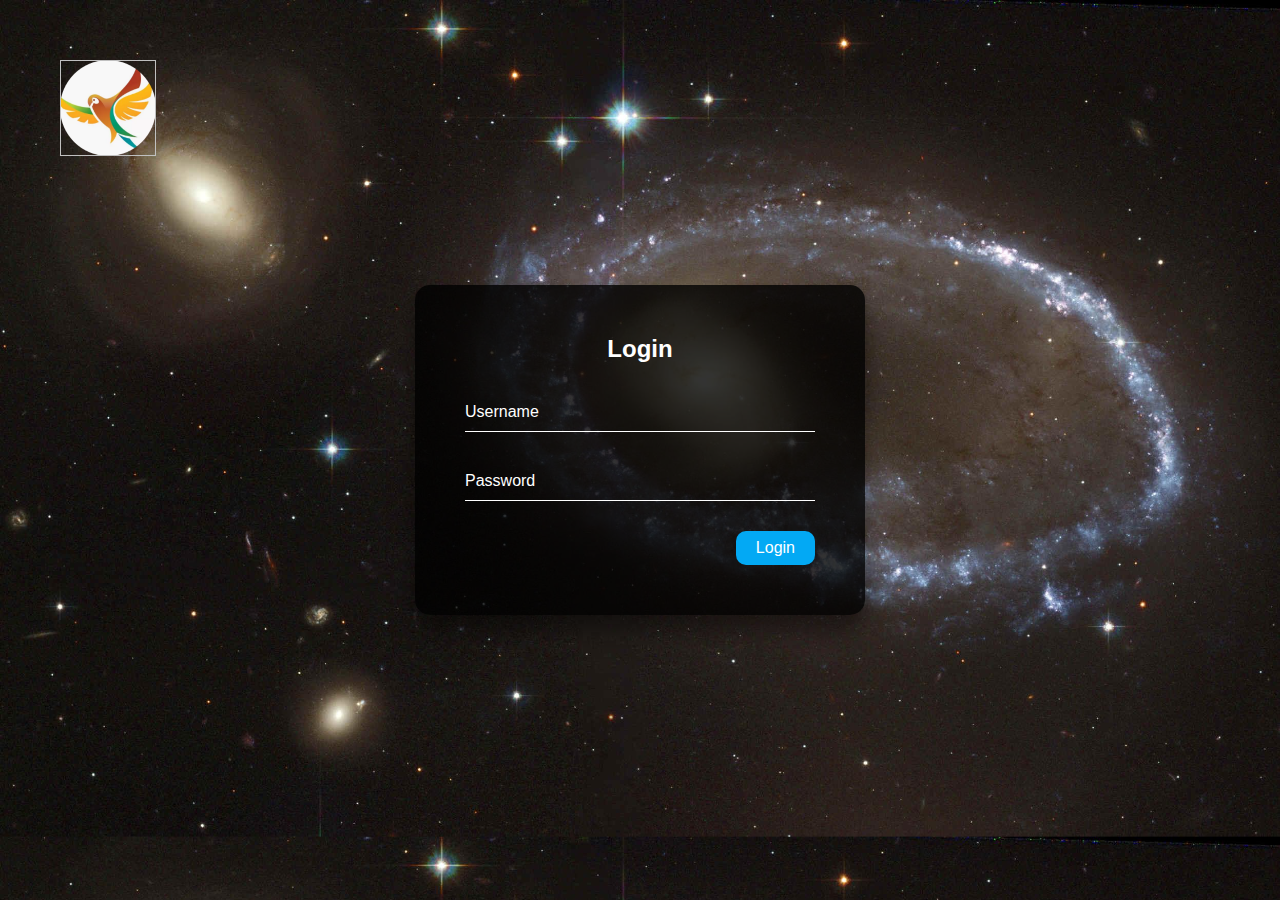
<file: im-local/webs/local-im/index.html>
<!DOCTYPE html>
<html>
<head>
<meta charset="utf-8"> 
<meta http-equiv="X-UA-Compatible" content="IE=edge"/> 
<title>客服系统</title>
<link type="text/css" rel="stylesheet" href="css/workbook.css" />   
<script  type="text/javascript"  src="js/kefu.js"></script> 
</head>
<body scroll="no">
<div id="bodys">  
</div> 
</body>
</html>
</file>
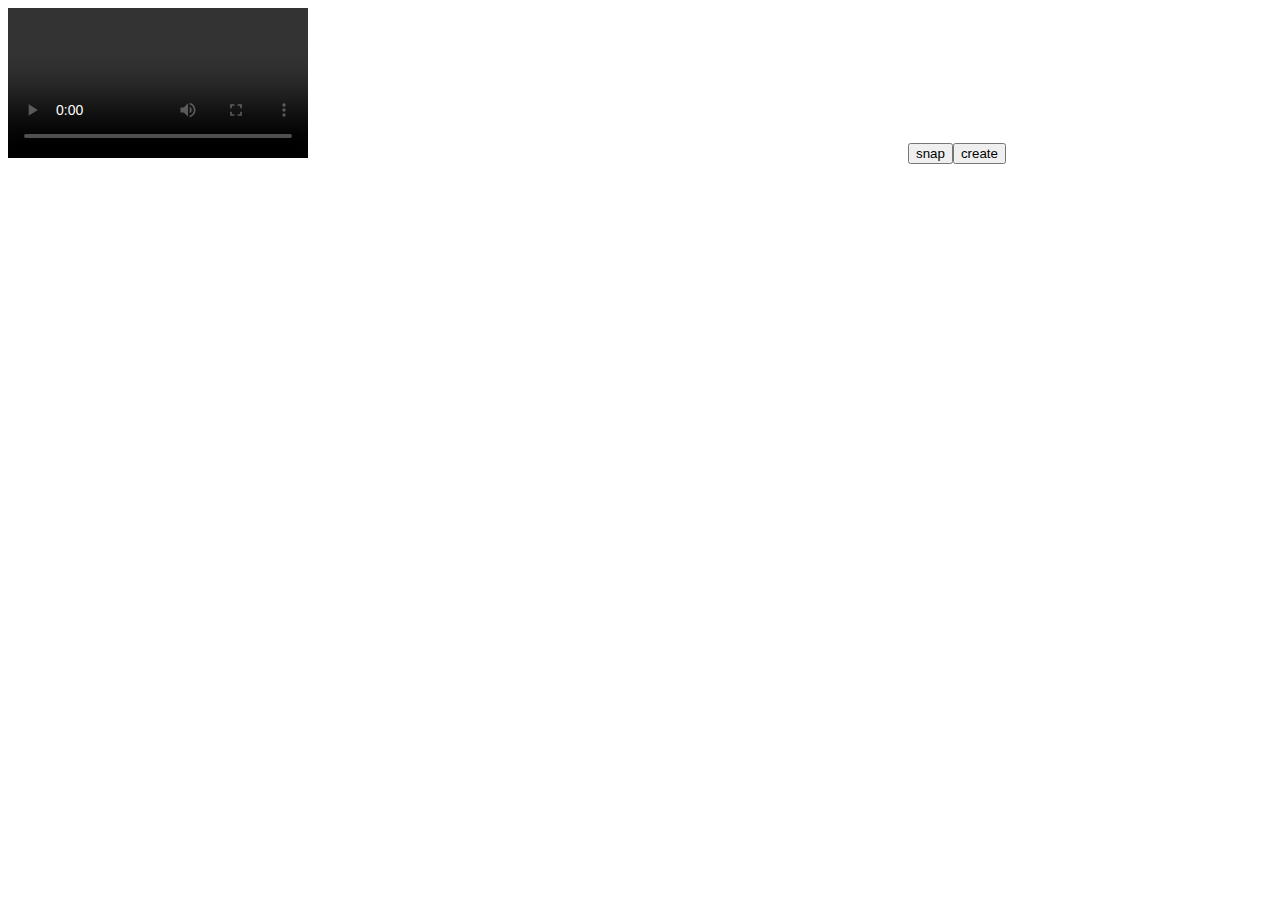
<file: im-local/webs/webrtc/index.html>
<!DOCTYPE html>
<html>
<head>
<meta charset="utf-8"> 
<meta http-equiv="X-UA-Compatible" content="IE=edge"/> 
<title>TestClient</title> 
<script src="js/lib/adapter-latest.js"></script> 
<script  type="text/javascript"  src="js/webrtc.js"></script> 
<link rel="stylesheet" href="css/webrtc.css" />
</head>

<body scroll="no">
<div id="bodys">  
    <video id="webcam"></video>
</div>  
<div id="debug"></div>
</body>
</html>
</file>
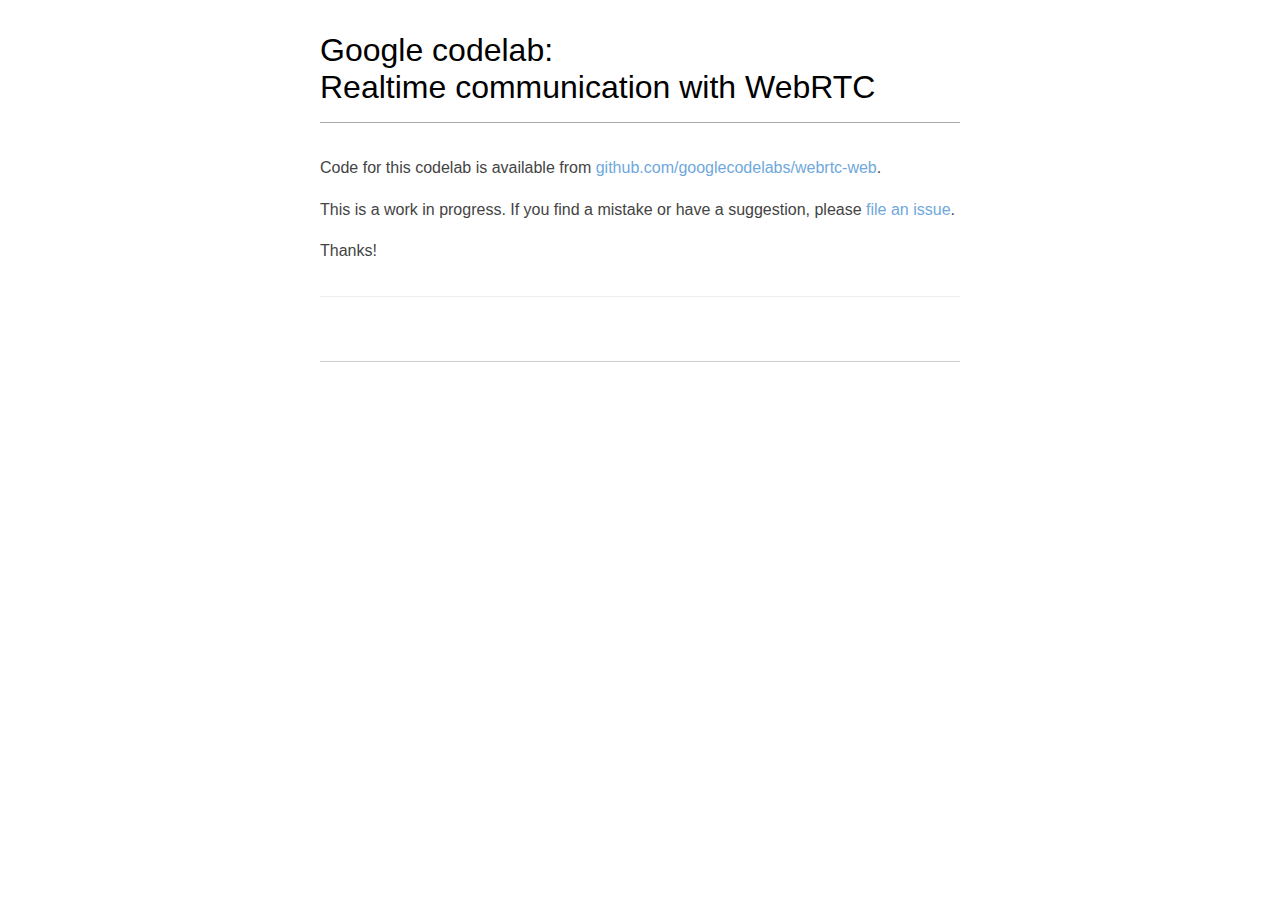
<file: im-local/webs/webrtcs/webrtc-web/index.html>
<!--
 Copyright 2016 Google Inc.

 Licensed under the Apache License, Version 2.0 (the "License");
 you may not use this file except in compliance with the License.
 You may obtain a copy of the License at

      http://www.apache.org/licenses/LICENSE-2.0

 Unless required by applicable law or agreed to in writing, software
 distributed under the License is distributed on an "AS IS" BASIS,
 WITHOUT WARRANTIES OR CONDITIONS OF ANY KIND, either express or implied.
 See the License for the specific language governing permissions and
 limitations under the License.
-->

<!DOCTYPE html>
<html>
<head>

  <meta name="description" content="Realtime communication with WebRTC" />
  <meta name="author" content="//samdutton.com">
  <meta name="viewport" content="width=device-width, minimum-scale=1.0, initial-scale=1.0, user-scalable=yes">
  <meta itemprop="name" content="GitHub Pages site for Google codelab: Realtime communication with WebRTC">
  <meta name="mobile-web-app-capable" content="yes">
  <meta id="theme-color" name="theme-color" content="#307699">

  <base target="_blank">

  <title>Google codelab: WebRTC</title>

  <style>
   .hidden {
    display: none;
  }

  a {
    color: #6fa8dc;
    font-weight: 300;
    text-decoration: none;
  }

  a:hover {
    color: #3d85c6;
    text-decoration: underline;
  }

  #steps a {
    display: block;
    margin: 0 0 0.5em 0;
  }

  h1 a {
    font-weight: 300;
    margin: 0 10px 0 0;
    white-space: nowrap;
  }

  body {
    font-family: 'Roboto', sans-serif;
    font-weight: 300;
    margin: 0;
    padding: 1em;
    word-break: break-word;
  }

  code {
    font-family: 'Roboto', sans-serif;
    font-weight: 400;
  }

  div#container {
    margin: 0 auto 0 auto;
    max-width: 40em;
    padding: 1em 1.5em 1.3em 1.5em;
  }

  h1 {
    border-bottom: 1px solid #aaa;
    font-family: 'Roboto condensed', sans-serif;
    font-size: 32px;
    font-weight: 500;
    margin: 0 0 1em 0;
    padding: 0 0 0.5em 0;
  }

  h2 {
    color: #444;
    font-family: 'Roboto condensed', sans-serif;
    font-weight: 500;
    line-height: 1.2em;
    margin: 0 0 0.8em 0;
  }

  h3 {
    color: #666;
    font-family: 'Roboto condensed', sans-serif;
    font-weight: 500;
    margin: 1.8em 0 0.5em 0;
    white-space: nowrap;
  }

  img {
    border: none;
    max-width: 100%;
  }

  p {
    color: #444;
    font-weight: 300;
    line-height: 1.6em;
  }

  p.borderBelow {
    border-bottom: 1px solid #aaa;
    padding: 0 0 20px 0;
  }

  section p:last-of-type {
    margin: 0;
  }

  section {
    border-bottom: 1px solid #eee;
    margin: 0 0 2em 0;
    padding: 0 0 2em 0;
  }

  section:last-of-type {
    border-color: #ccc;
  }

  h1 span {
    white-space: nowrap;
  }

  strong {
    font-weight: 500;
  }

  @media screen and (max-width: 650px) {
    h1 {
      font-size: 24px;
    }
  }

  @media screen and (max-width: 550px) {
    button:active {
      background-color: darkRed;
    }
    h1 {
      font-size: 22px;
    }
  }

  @media screen and (max-width: 450px) {
    h1 {
      font-size: 20px;
    }
  }


  </style>

</head>

<body>

  <div id="container">

    <section>

      <h1>Google codelab:<br>Realtime communication with WebRTC</h1>

      <p>Code for this codelab is available from <a href="//github.com/googlecodelabs/webrtc-web" title="View the repository for this site">github.com/googlecodelabs/webrtc-web</a>.</p>

      <p>This is a work in progress. If you find a mistake or have a suggestion, please <a href="https://github.com/googlecodelabs/webrtc-web/issues">file an issue</a>.</p>

      <p>Thanks!</p>

    </section>

    <section id="steps">
      <!-- <a href="/webrtc/step-01">Step 1: Get the sample code</a> -->
    </section>

  </div>

  <script>
    (function(i,s,o,g,r,a,m){i['GoogleAnalyticsObject']=r;i[r]=i[r]||function(){
    (i[r].q=i[r].q||[]).push(arguments)},i[r].l=1*new Date();a=s.createElement(o),
    m=s.getElementsByTagName(o)[0];a.async=1;a.src=g;m.parentNode.insertBefore(a,m)
    })(window,document,'script','https://www.google-analytics.com/analytics.js','ga');

    ga('create', 'UA-77741936-1', 'auto');
    ga('send', 'pageview');

  </script>

</body>
</html>
</file>
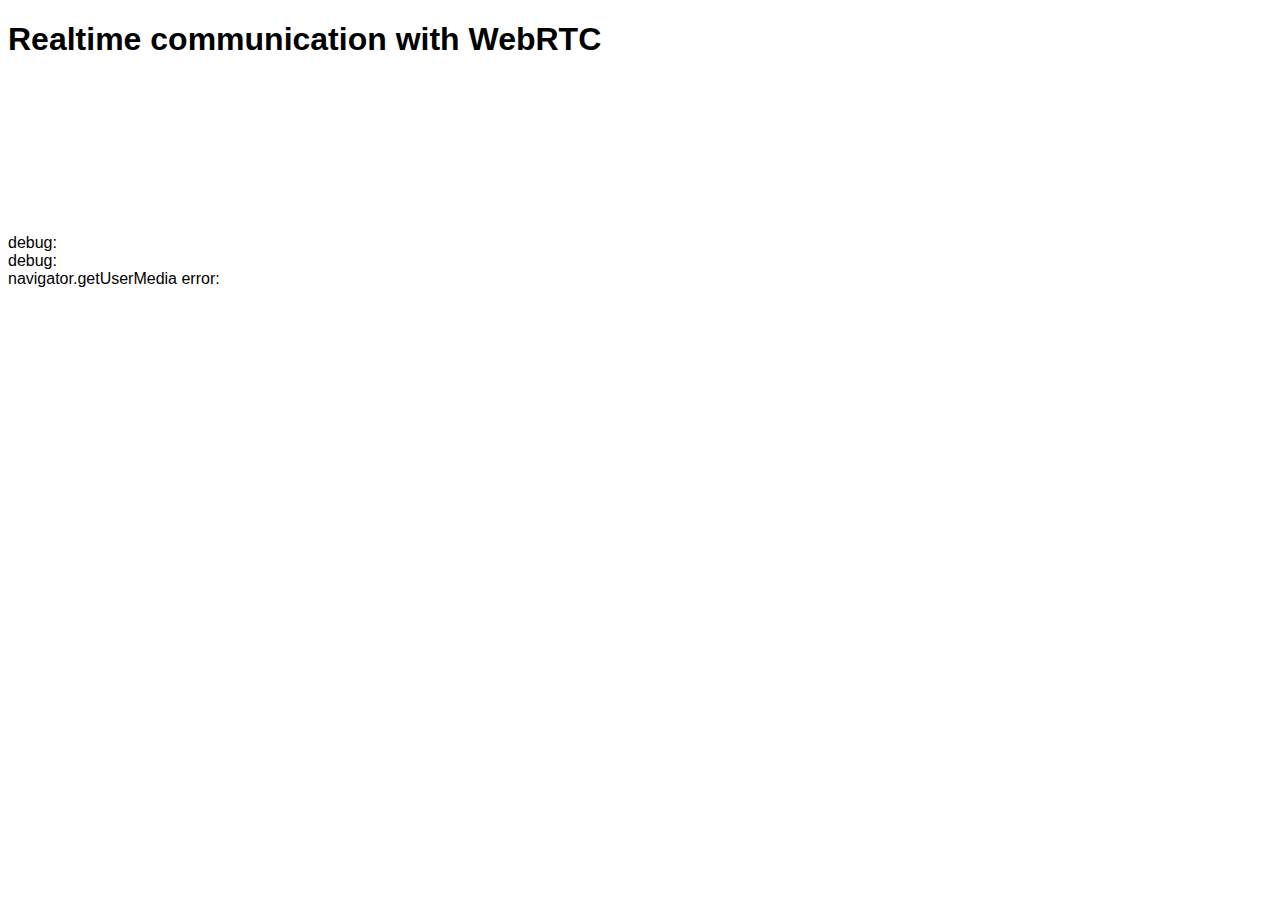
<file: im-local/webs/webrtcs/webrtc-web/step-01/index.html>
<!DOCTYPE html>
<html>
<head>
  <title>Realtime communication with WebRTC</title>
  <link rel="stylesheet" href="css/main.css" />
</head>
<body>
  <h1>Realtime communication with WebRTC</h1>

  <video autoplay playsinline></video>
  <script src="js/main.js"></script>
  <div id="debug"></div>
</body>
</html>
</file>
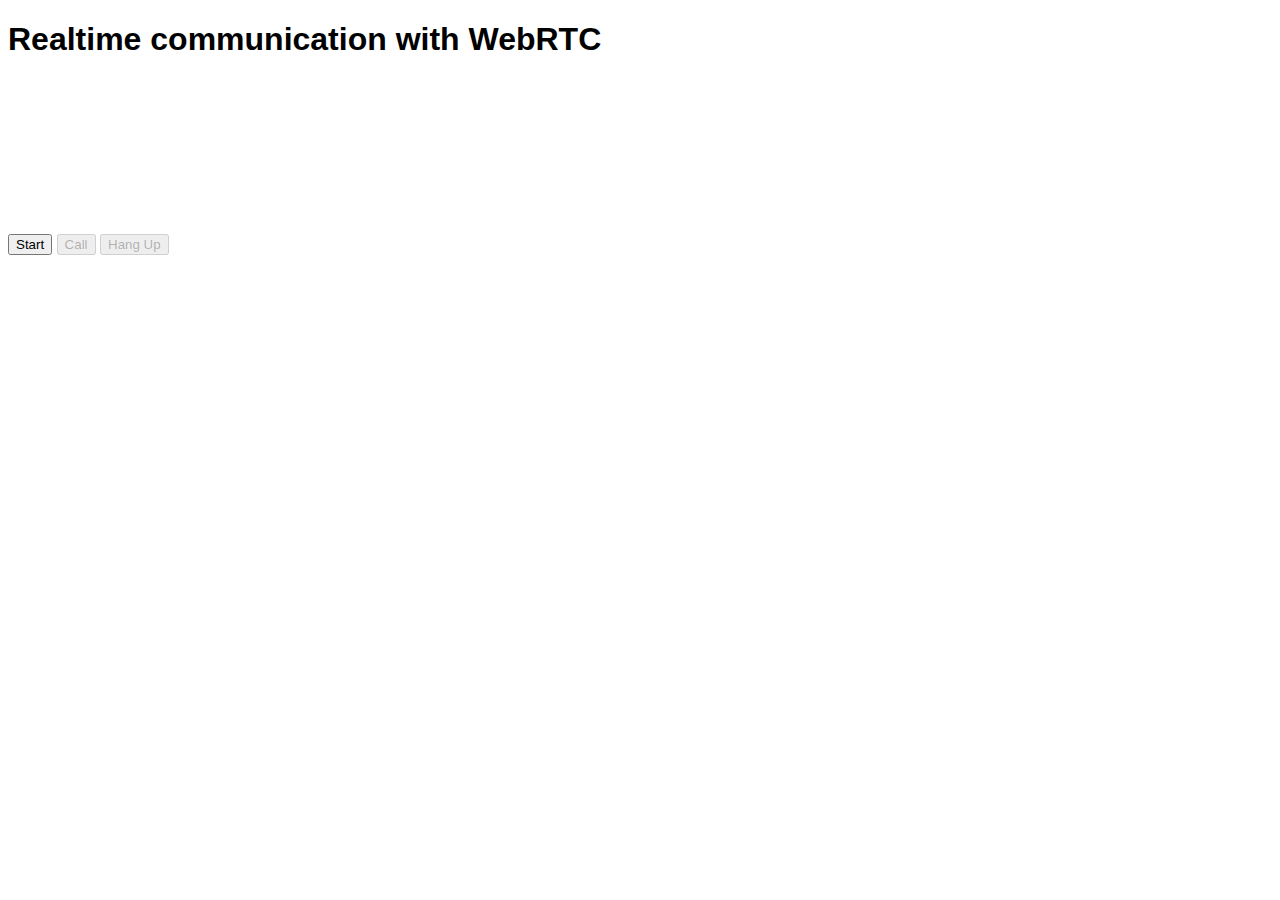
<file: im-local/webs/webrtcs/webrtc-web/step-02/index.html>
<!DOCTYPE html>
<html>

<head>
  <title>Realtime communication with WebRTC</title>
  <link rel="stylesheet" href="css/main.css" />
</head>

<body>
  <h1>Realtime communication with WebRTC</h1>

  <video id="localVideo" autoplay playsinline></video>
  <video id="remoteVideo" autoplay playsinline></video>

  <div>
    <button id="startButton">Start</button>
    <button id="callButton">Call</button>
    <button id="hangupButton">Hang Up</button>
  </div>

  <script src="https://172.20.10.5:802/webs/webrtcs/js/lib/adapter-latest.js"></script>
  <script src="js/main.js"></script>
  <div id="debug"></div>
</body>
</html>
</file>
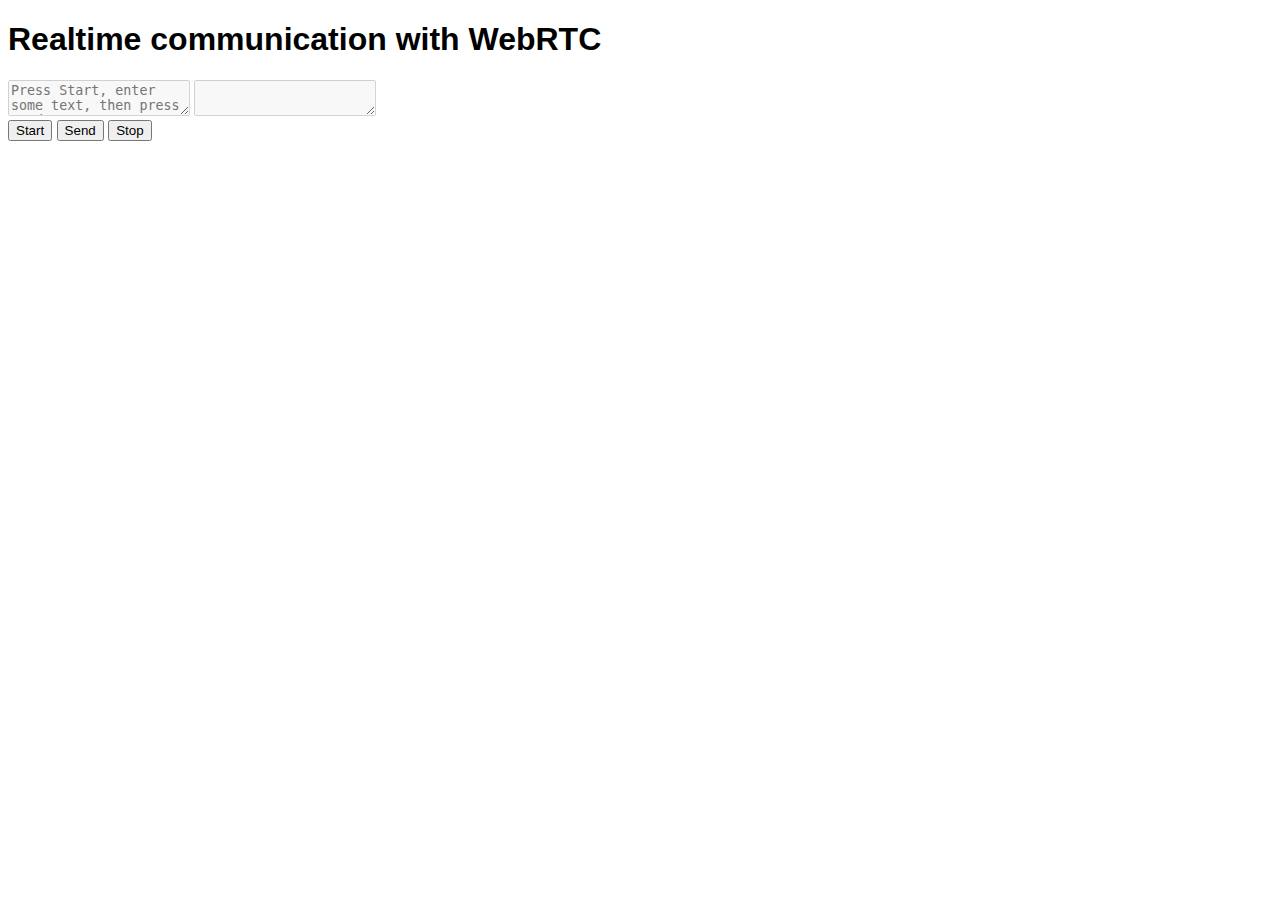
<file: im-local/webs/webrtcs/webrtc-web/step-03/index.html>
<!DOCTYPE html>
<html>

<head>

  <title>Realtime communication with WebRTC</title>

  <link rel="stylesheet" href="css/main.css" />

</head>

<body>

  <h1>Realtime communication with WebRTC</h1>

  <textarea id="dataChannelSend" disabled
    placeholder="Press Start, enter some text, then press Send."></textarea>
  <textarea id="dataChannelReceive" disabled></textarea>

  <div id="buttons">
    <button id="startButton">Start</button>
    <button id="sendButton">Send</button>
    <button id="closeButton">Stop</button>
  </div>

  <script src="https://172.20.10.5:802/webs/webrtcs/js/lib/adapter-latest.js"></script>
  <script src="js/main.js"></script> 
</body>

</html>
</file>
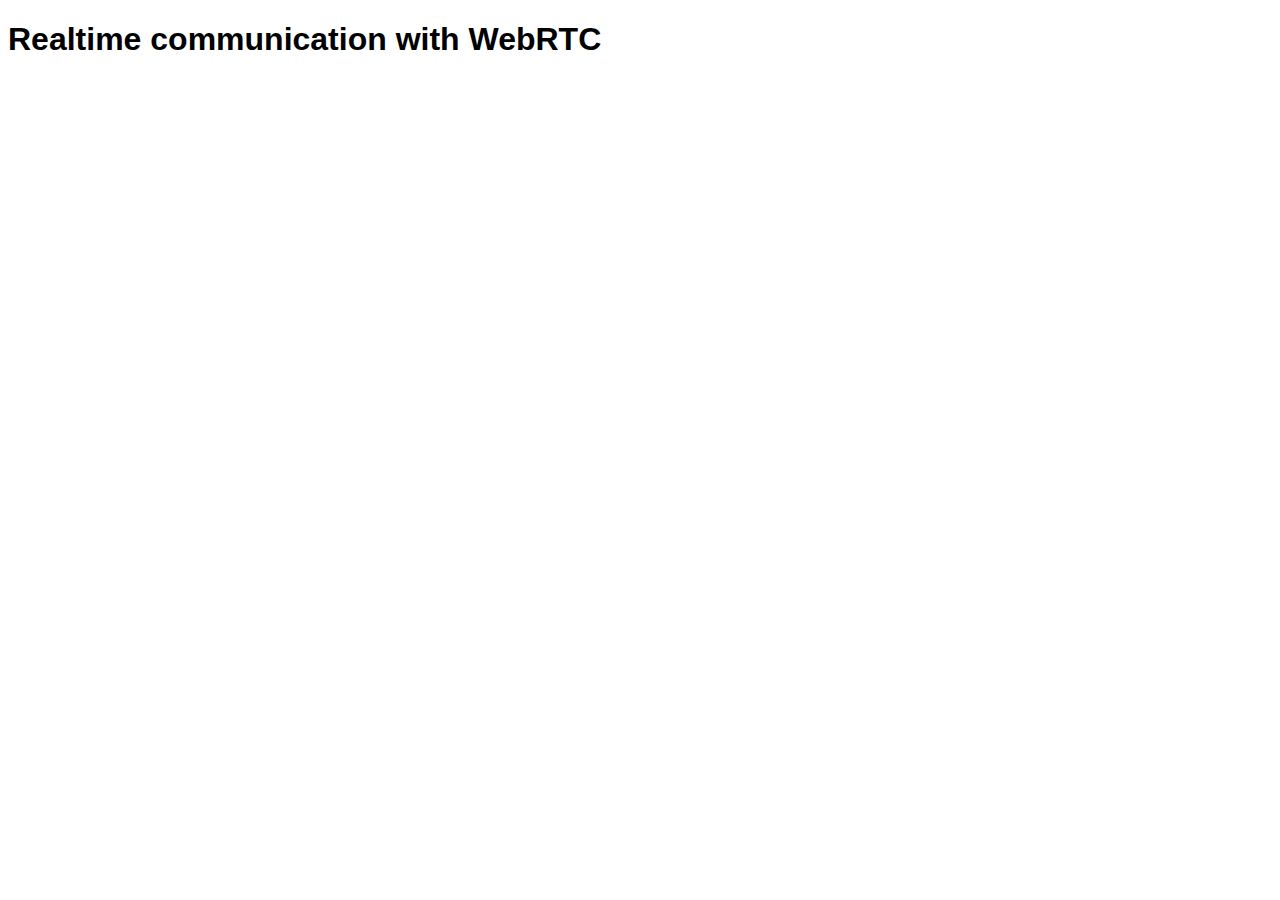
<file: im-local/webs/webrtcs/webrtc-web/step-04/index.html>
<!DOCTYPE html>
<html>

<head>

  <title>Realtime communication with WebRTC</title>

  <link rel="stylesheet" href="css/main.css" />

</head>

<body>

  <h1>Realtime communication with WebRTC</h1>

  <script src="http://172.20.10.5:802/webs/webrtcs/webrtc-web/js/lib/socket.io.js"></script>
  <script src="http://172.20.10.5:802/webs/webrtcs/webrtc-web/js/lib/adapter-latest.js"></script>
  <script src="js/main.js"></script>

</body>

</html>
</file>
<file: im-local/webs/local-im/css/workbook.css>
@import "logOut.css";
 @import "login.css";
 @import "chat.css";
 @import "chatleft.css";
 @import "chatRight.css";
 @import "chatRight_tip.css";
 @import "dlg.css";
 @import "util.css";
/*@import "wkList.css";
@import "wkDetail.css"; */
html,body{ 
  overflow-x:hidden;
  overflow-y:hidden;
}

/* body {
  font: 12px/1.5 arial,"Microsoft YaHei","\5b8b\4f53",sans-serif,tahoma;
  background: rgb(233, 224, 226);
}
  */
body{
    margin:0px;
    padding:0px;
    font-family:sans-serif;
    background: url(../image/back.jpg);
    background-size:cover;
}
</file>
<file: im-local/webs/webrtc/css/webrtc.css>
video {
    max-width: 300px;
    max-height: 300px;
}
</file>
<file: im-local/webs/webrtcs/webrtc-web/step-01/css/main.css>
body {
  font-family: sans-serif;
}

video {
  max-width: 100%;
  width: 320px;
}
</file>
<file: im-local/webs/webrtcs/webrtc-web/step-02/css/main.css>
body {
  font-family: sans-serif;
}

video {
  max-width: 100%;
  width: 320px;
}
</file>
<file: im-local/webs/webrtcs/webrtc-web/step-03/css/main.css>
body {
  font-family: sans-serif;
}

video {
  max-width: 100%;
  width: 320px;
}
</file>
<file: im-local/webs/webrtcs/webrtc-web/step-04/css/main.css>
body {
  font-family: sans-serif;
}

video {
  max-width: 100%;
  width: 320px;
}
</file>
